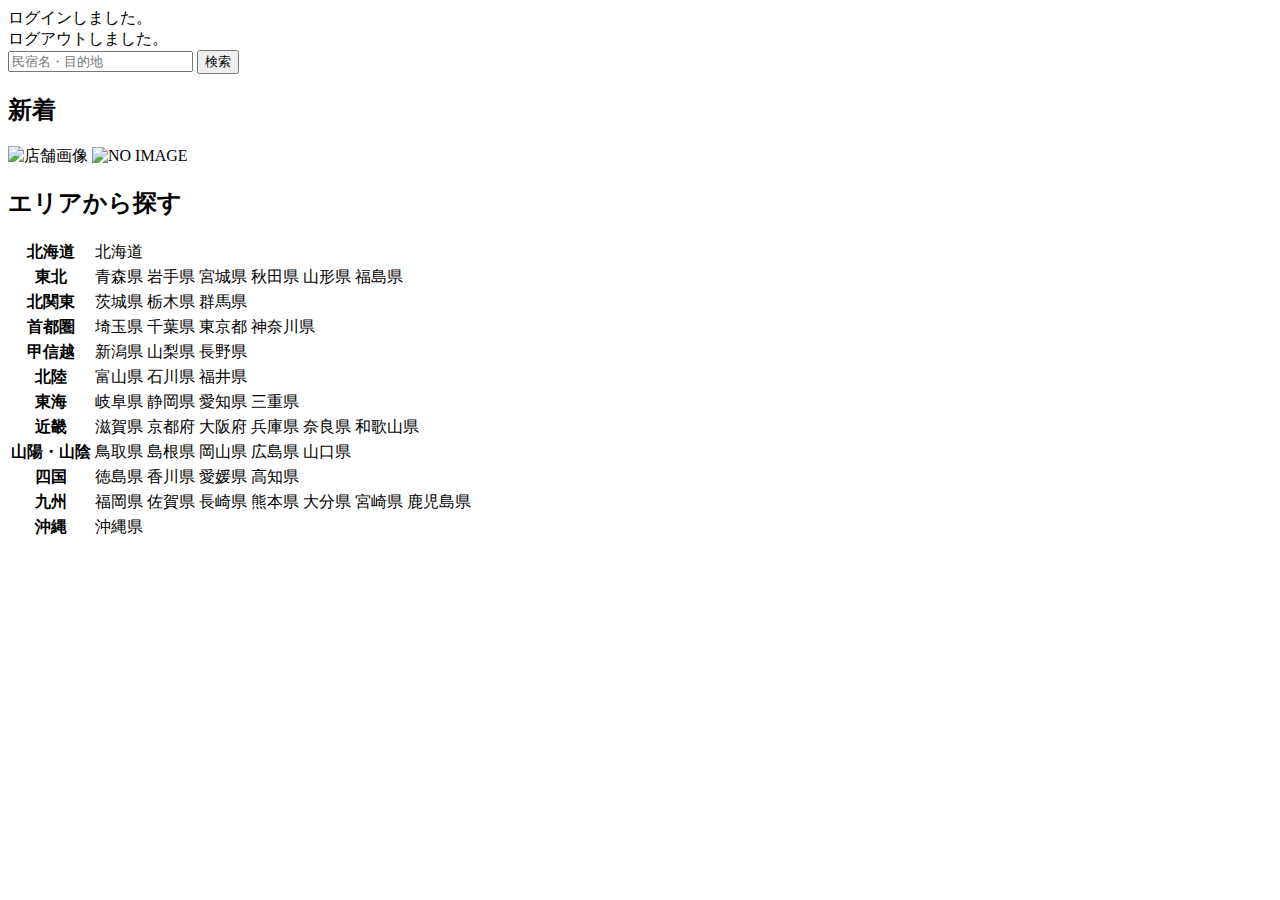
<file: kadai_02/target/classes/templates/index.html>
<!DOCTYPE html>
<html xmlns:th="https://www.thymeleaf.org" xmlns:sec="http://www.thymeleaf.org/extras/spring-security">
    <head>
         <div th:replace="~{fragment :: meta}"></div>   
              
         <div th:replace="~{fragment :: styles}"></div>
        
        <title>SAMURAI Travel</title>	
    </head>
    <body>

         <div class="samuraitravel-wrapper">
             <!-- ヘッダー -->
             <div th:replace="~{fragment :: header}"></div>
             
             <main>
                 <div class="container pt-4 pb-5 samuraitravel-container">
                     <div th:if="${param.loggedIn}" class="alert alert-info">
                         ログインしました。
                     </div>  
                     
                     <div th:if="${param.loggedOut}" class="alert alert-info">
                         ログアウトしました。
                     </div>
                     
                     <div th:if="${successMessage}" class="alert alert-info">
                         <span th:text="${successMessage}"></span>
                     </div>      

                     <div class="d-flex justify-content-center">                                            
                         <form method="get" th:action="@{/houses}" class="mb-5 samuraitravel-search-form">
                             <div class="input-group">
                                 <input type="text" class="form-control" name="keyword" th:value="${keyword}" placeholder="民宿名・目的地">
                                 <button type="submit" class="btn text-white shadow-sm samuraitravel-btn">検索</button> 
                             </div>               
                         </form>                        
                     </div>                                                                                                  
                                                      
                     <h2 class="text-center mb-3">新着</h2>
                     <div class="row row-cols-lg-5 row-cols-2 g-3 mb-5">                                        
                         <div class="col" th:each="newHouse : ${newHouses}">
                             <a th:href="@{/houses/__${newHouse.getId()}__}" class="link-dark samuraitravel-card-link">
                                 <div class="card h-100">                                                                        
                                     <img th:if="${newHouse.getImageName()}" th:src="@{/storage/__${newHouse.getImageName()}__}" class="card-img-top samuraitravel-vertical-card-image" alt="店舗画像">                                     
                                     <img th:unless="${newHouse.getImageName()}" th:src="@{/images/noImage.png}" class="card-img-top samuraitravel-vertical-card-image" alt="NO IMAGE">                                                                                                                        
                                     <div class="card-body">                                    
                                         <h3 class="card-title" th:text="${newHouse.getName()}"></h3>
                                         <p class="card-text mb-1">
                                             <small class="text-muted" th:text="${newHouse.getAddress()}"></small>                                            
                                         </p>
                                         <p class="card-text">
                                             <span th:text="${#numbers.formatInteger(newHouse.getPrice(), 1, 'COMMA') + '円 / 泊'}"></span>                                            
                                         </p>                                    
                                     </div>
                                 </div>    
                             </a>            
                         </div>                                               
                     </div>
                     
                     <div class="row justify-content-center">
                         <div class="col-xl-5 col-lg-6 col-md-8">                    
                     
                             <h2 class="text-center mb-3">エリアから探す</h2>                                        
                              
                             <table class="table">
                                 <tbody>                                                     
                                     <tr>
                                         <th>北海道</th>
                                         <td>
                                             <a th:href="@{/houses?area=北海道}">北海道</a>
                                         </td>                                     
                                     </tr>  
                                     <tr>
                                         <th>東北</th>
                                         <td>
                                             <a th:href="@{/houses?area=青森県}" class="me-2">青森県</a>
                                             <a th:href="@{/houses?area=岩手県}" class="me-2">岩手県</a>
                                             <a th:href="@{/houses?area=宮城県}" class="me-2">宮城県</a>
                                             <a th:href="@{/houses?area=秋田県}" class="me-2">秋田県</a>
                                             <a th:href="@{/houses?area=山形県}" class="me-2">山形県</a>
                                             <a th:href="@{/houses?area=福島県}">福島県</a>
                                         </td>                                     
                                     </tr>  
                                     <tr>
                                         <th>北関東</th>
                                         <td>
                                             <a th:href="@{/houses?area=茨城県}" class="me-2">茨城県</a>
                                             <a th:href="@{/houses?area=栃木県}" class="me-2">栃木県</a>
                                             <a th:href="@{/houses?area=群馬県}">群馬県</a>                                    
                                         </td>                                     
                                     </tr>  
                                     <tr>
                                         <th>首都圏</th>
                                         <td>
                                             <a th:href="@{/houses?area=埼玉県}" class="me-2">埼玉県</a>
                                             <a th:href="@{/houses?area=千葉県}" class="me-2">千葉県</a>
                                             <a th:href="@{/houses?area=東京都}" class="me-2">東京都</a>
                                             <a th:href="@{/houses?area=神奈川県}">神奈川県</a>
                                         </td>                                     
                                     </tr>  
                                     <tr>
                                         <th>甲信越</th>
                                         <td>
                                             <a th:href="@{/houses?area=新潟県}" class="me-2">新潟県</a>
                                             <a th:href="@{/houses?area=山梨県}" class="me-2">山梨県</a>
                                             <a th:href="@{/houses?area=長野県}">長野県</a>
                                         </td>                                     
                                     </tr>  
                                     <tr>
                                         <th>北陸</th>
                                         <td>
                                             <a th:href="@{/houses?area=富山県}" class="me-2">富山県</a>
                                             <a th:href="@{/houses?area=石川県}" class="me-2">石川県</a>
                                             <a th:href="@{/houses?area=福井県}">福井県</a>
                                         </td>                                     
                                     </tr>  
                                     <tr>
                                         <th>東海</th>
                                         <td>
                                             <a th:href="@{/houses?area=岐阜県}" class="me-2">岐阜県</a>
                                             <a th:href="@{/houses?area=静岡県}" class="me-2">静岡県</a>
                                             <a th:href="@{/houses?area=愛知県}" class="me-2">愛知県</a>
                                             <a th:href="@{/houses?area=三重県}">三重県</a>
                                         </td>                                     
                                     </tr>  
                                     <tr>
                                         <th>近畿</th>
                                         <td>
                                             <a th:href="@{/houses?area=滋賀県}" class="me-2">滋賀県</a>
                                             <a th:href="@{/houses?area=京都府}" class="me-2">京都府</a>
                                             <a th:href="@{/houses?area=大阪府}" class="me-2">大阪府</a>
                                             <a th:href="@{/houses?area=兵庫県}" class="me-2">兵庫県</a>
                                             <a th:href="@{/houses?area=奈良県}" class="me-2">奈良県</a>
                                             <a th:href="@{/houses?area=和歌山県}">和歌山県</a>
                                         </td>                                     
                                     </tr>  
                                     <tr>
                                         <th>山陽・山陰</th>
                                         <td>
                                             <a th:href="@{/houses?area=鳥取県}" class="me-2">鳥取県</a>
                                             <a th:href="@{/houses?area=島根県}" class="me-2">島根県</a>
                                             <a th:href="@{/houses?area=岡山県}" class="me-2">岡山県</a>
                                             <a th:href="@{/houses?area=広島県}" class="me-2">広島県</a>
                                             <a th:href="@{/houses?area=山口県}">山口県</a>
                                         </td>                                     
                                     </tr>  
                                     <tr>
                                         <th>四国</th>
                                         <td>
                                             <a th:href="@{/houses?area=徳島県}" class="me-2">徳島県</a>
                                             <a th:href="@{/houses?area=香川県}" class="me-2">香川県</a>
                                             <a th:href="@{/houses?area=愛媛県}" class="me-2">愛媛県</a>
                                             <a th:href="@{/houses?area=高知県}">高知県</a>
                                         </td>                                     
                                     </tr>            
                                     <tr>
                                         <th>九州</th>
                                         <td>
                                             <a th:href="@{/houses?area=福岡県}" class="me-2">福岡県</a>
                                             <a th:href="@{/houses?area=佐賀県}" class="me-2">佐賀県</a>
                                             <a th:href="@{/houses?area=長崎県}" class="me-2">長崎県</a>
                                             <a th:href="@{/houses?area=熊本県}" class="me-2">熊本県</a>
                                             <a th:href="@{/houses?area=大分県}" class="me-2">大分県</a>
                                             <a th:href="@{/houses?area=宮崎県}" class="me-2">宮崎県</a>
                                             <a th:href="@{/houses?area=鹿児島県}">鹿児島県</a>
                                         </td>                                     
                                     </tr>  
                                     <tr>
                                         <th>沖縄</th>
                                         <td>
                                             <a th:href="@{/houses?area=沖縄県}">沖縄県</a>
                                         </td>                                     
                                     </tr>                                                                                                                                                                                                                                                                                                                                                                           
                                 </tbody>
                             </table>  
                         </div>
                     </div> 
                 </div>
             </main>
             
             <!-- フッター -->
             <div th:replace="~{fragment :: footer}"></div>
         </div>    
         
         <div th:replace="~{fragment :: scripts}"></div>  
	</body>
</html>
</file>
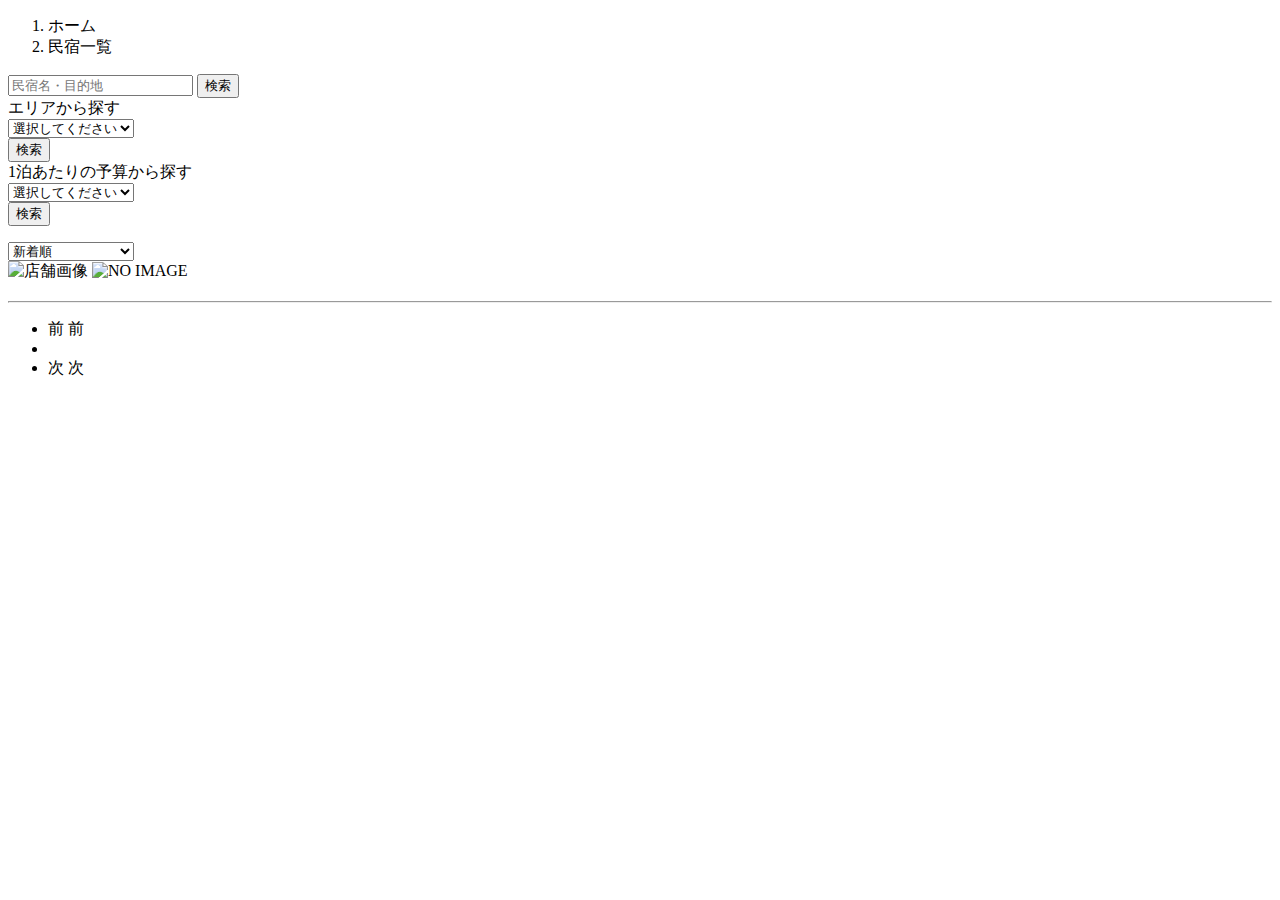
<file: kadai_02/target/classes/templates/houses/index.html>
<!DOCTYPE html>
 <html xmlns:th="https://www.thymeleaf.org" xmlns:sec="http://www.thymeleaf.org/extras/spring-security">    
     <head>
         <div th:replace="~{fragment :: meta}"></div>   
              
         <div th:replace="~{fragment :: styles}"></div>
           
         <title>民宿一覧</title>   
     </head>
     <body>
         <div class="samuraitravel-wrapper">
             <!-- ヘッダー -->
             <div th:replace="~{fragment :: header}"></div>
             
             <main>
                 <div class="container samuraitravel-container pb-5">
                     <div class="row justify-content-center">
                         <nav class="my-3" style="--bs-breadcrumb-divider: '>';" aria-label="breadcrumb">
                             <ol class="breadcrumb mb-0">                        
                                 <li class="breadcrumb-item"><a th:href="@{/}">ホーム</a></li>
                                 <li class="breadcrumb-item active" aria-current="page">民宿一覧</li>
                             </ol>
                         </nav>         
             
                         <div class="col-xl-3 col-lg-4 col-md-12">               
                             <form method="get" th:action="@{/houses}" class="w-100 mb-3">
                                 <div class="input-group">
                                     <input type="text" class="form-control" name="keyword" th:value="${keyword}" placeholder="民宿名・目的地">
                                     <button type="submit" class="btn text-white shadow-sm samuraitravel-btn">検索</button> 
                                 </div>               
                             </form>
             
                             <div class="card mb-3">
                                 <div class="card-header">
                                     エリアから探す
                                 </div>
                                 <div class="card-body">
                                     <form method="get" th:action="@{/houses}" class="w-100">
                                         <div class="form-group mb-3">
                                             <select class="form-control form-select" name="area">  
                                                 <option value="" hidden>選択してください</option>   
                                                 <optgroup label="北海道">                                      
                                                     <option value="北海道" th:selected="${area == '北海道'}">北海道</option>
                                                 </optgroup>                
                                                 <optgroup label="東北">                                  
                                                     <option value="青森県" th:selected="${area == '青森県'}">青森県</option>                                                
                                                     <option value="岩手県" th:selected="${area == '岩手県'}">岩手県</option>
                                                     <option value="宮城県" th:selected="${area == '宮城県'}">宮城県</option>
                                                     <option value="秋田県" th:selected="${area == '秋田県'}">秋田県</option>
                                                     <option value="山形県" th:selected="${area == '山形県'}">山形県</option>
                                                     <option value="福島県" th:selected="${area == '福島県'}">福島県</option>
                                                 </optgroup>
                                                 <optgroup label="北関東">  
                                                     <option value="茨城県" th:selected="${area == '茨城県'}">茨城県</option>
                                                     <option value="栃木県" th:selected="${area == '栃木県'}">栃木県</option>
                                                     <option value="群馬県" th:selected="${area == '群馬県'}">群馬県</option>
                                                 </optgroup>
                                                 <optgroup label="首都圏"> 
                                                     <option value="埼玉県" th:selected="${area == '埼玉県'}">埼玉県</option>
                                                     <option value="千葉県" th:selected="${area == '千葉県'}">千葉県</option>
                                                     <option value="東京都" th:selected="${area == '東京都'}">東京都</option>
                                                     <option value="神奈川県" th:selected="${area == '神奈川県'}">神奈川県</option>
                                                 </optgroup>
                                                 <optgroup label="甲信越"> 
                                                     <option value="新潟県" th:selected="${area == '新潟県'}">新潟県</option>
                                                     <option value="山梨県" th:selected="${area == '山梨県'}">山梨県</option>
                                                     <option value="長野県" th:selected="${area == '長野県'}">長野県</option>
                                                 </optgroup>
                                                 <optgroup label="北陸"> 
                                                     <option value="富山県" th:selected="${area == '富山県'}">富山県</option>
                                                     <option value="石川県" th:selected="${area == '石川県'}">石川県</option>
                                                     <option value="福井県" th:selected="${area == '福井県'}">福井県</option>
                                                 </optgroup>
                                                 <optgroup label="東海">
                                                     <option value="岐阜県" th:selected="${area == '岐阜県'}">岐阜県</option>
                                                     <option value="静岡県" th:selected="${area == '静岡県'}">静岡県</option>
                                                     <option value="愛知県" th:selected="${area == '愛知県'}">愛知県</option>
                                                     <option value="三重県" th:selected="${area == '三重県'}">三重県</option>
                                                 </optgroup>
                                                 <optgroup label="近畿">
                                                     <option value="滋賀県" th:selected="${area == '滋賀県'}">滋賀県</option>
                                                     <option value="京都府" th:selected="${area == '京都府'}">京都府</option>
                                                     <option value="大阪府" th:selected="${area == '大阪府'}">大阪府</option>
                                                     <option value="兵庫県" th:selected="${area == '兵庫県'}">兵庫県</option>
                                                     <option value="奈良県" th:selected="${area == '奈良県'}">奈良県</option>
                                                     <option value="和歌山県" th:selected="${area == '和歌山県'}">和歌山県</option>
                                                 </optgroup>
                                                 <optgroup label="山陽・山陰">
                                                     <option value="鳥取県" th:selected="${area == '鳥取県'}">鳥取県</option>
                                                     <option value="島根県" th:selected="${area == '島根県'}">島根県</option>
                                                     <option value="岡山県" th:selected="${area == '岡山県'}">岡山県</option>
                                                     <option value="広島県" th:selected="${area == '広島県'}">広島県</option>
                                                     <option value="山口県" th:selected="${area == '山口県'}">山口県</option>
                                                 </optgroup>
                                                 <optgroup label="四国">
                                                     <option value="徳島県" th:selected="${area == '徳島県'}">徳島県</option>
                                                     <option value="香川県" th:selected="${area == '香川県'}">香川県</option>
                                                     <option value="愛媛県" th:selected="${area == '愛媛県'}">愛媛県</option>
                                                     <option value="高知県" th:selected="${area == '高知県'}">高知県</option>
                                                 </optgroup>
                                                 <optgroup label="九州">
                                                     <option value="福岡県" th:selected="${area == '福岡県'}">福岡県</option>
                                                     <option value="佐賀県" th:selected="${area == '佐賀県'}">佐賀県</option>
                                                     <option value="長崎県" th:selected="${area == '長崎県'}">長崎県</option>
                                                     <option value="熊本県" th:selected="${area == '熊本県'}">熊本県</option>
                                                     <option value="大分県" th:selected="${area == '大分県'}">大分県</option>
                                                     <option value="宮崎県" th:selected="${area == '宮崎県'}">宮崎県</option>
                                                     <option value="鹿児島県" th:selected="${area == '鹿児島県'}">鹿児島県</option>
                                                 </optgroup>
                                                 <optgroup label="沖縄">
                                                     <option value="沖縄県" th:selected="${area == '沖縄県'}">沖縄県</option>
                                                 </optgroup>                                                                                                  
                                             </select> 
                                         </div>
                                         <div class="form-group">
                                             <button type="submit" class="btn text-white shadow-sm w-100 samuraitravel-btn">検索</button>
                                         </div>                                           
                                     </form>
                                 </div>
                             </div>                
             
                             <div class="card mb-3">
                                 <div class="card-header">
                                     1泊あたりの予算から探す
                                 </div>
                                 <div class="card-body">
                                     <form method="get" th:action="@{/houses}" class="w-100">
                                         <div class="form-group mb-3">    
                                             <select class="form-control form-select" name="price">
                                                 <option value="" hidden>選択してください</option> 
                                                 <option value="6000" th:selected="${price == 6000}">6,000円以内</option>
                                                 <option value="7000" th:selected="${price == 7000}">7,000円以内</option>
                                                 <option value="8000" th:selected="${price == 8000}">8,000円以内</option>
                                                 <option value="9000" th:selected="${price == 9000}">9,000円以内</option>
                                                 <option value="10000" th:selected="${price == 10000}">10,000円以内</option>
                                             </select>                                                                                
                                         </div>
                                         <div class="form-group">
                                             <button type="submit" class="btn text-white shadow-sm w-100 samuraitravel-btn">検索</button>
                                         </div>                                           
                                     </form>
                                 </div>
                             </div>                               
                         </div>
             
                         <div class="col">                                                                          
                             <div class="d-flex justify-content-between flex-wrap">                                
                                 <p th:if="${housePage.getTotalPages() > 1}" class="fs-5 mb-3" th:text="${'検索結果：' + housePage.getTotalElements() + '件' + '（' + (housePage.getNumber() + 1) + ' / ' + housePage.getTotalPages() + ' ページ）'}"></p> 
                                 <p th:unless="${housePage.getTotalPages() > 1}" class="fs-5 mb-3" th:text="${'検索結果：' + housePage.getTotalElements() + '件'}"></p>                                 
                                
                                 <form method="get" th:action="@{/houses}" class="mb-3 samuraitravel-sort-box"> 
                                     <input th:if="${keyword}" type="hidden" name="keyword" th:value="${keyword}">
                                     <input th:if="${area}" type="hidden" name="area" th:value="${area}">
                                     <input th:if="${price}" type="hidden" name="price" th:value="${price}">                                      
                                     <select class="form-select form-select-sm" name="order" onChange="this.form.submit();">
                                         <option value="createdAtDesc" th:selected="${order == 'createdAtDesc' || order == null}">新着順</option>                                            
                                         <option value="priceAsc" th:selected="${order == 'priceAsc'}">宿泊料金が安い順</option>
                                     </select>   
                                 </form>                              
                             
                             </div>   
                                                                         
                             <div class="mb-3" th:each="house : ${housePage}">
                                 <a th:href="@{/houses/__${house.getId()}__}" class="link-dark samuraitravel-card-link">
                                     <div class="card h-100">   
                                         <div class="row g-0">
                                             <div class="col-md-4">                                                                                
                                                 <img th:if="${house.getImageName()}" th:src="@{/storage/__${house.getImageName()}__}" class="card-img-top samuraitravel-horizontal-card-image" alt="店舗画像">                                                     
                                                 <img th:unless="${house.getImageName()}" th:src="@{/images/noImage.png}" class="card-img-top samuraitravel-horizontal-card-image" alt="NO IMAGE">                                                    
                                             </div> 
                                             <div class="col-md-8">                                                                                                                        
                                                 <div class="card-body">                                    
                                                     <h3 class="card-title mb-3" th:text="${house.getName()}"></h3>                                            
  
                                                     <hr class="mb-3">
                                                     
                                                     <p class="card-text mb-2">
                                                         <span th:text="${house.getDescription()}"></span>
                                                     </p>                                                    
                                                     
                                                     <p class="card-text mb-2">
                                                         <small class="text-muted" th:text="${'〒' + house.getPostalCode()}"></small>
                                                         <small class="text-muted" th:text="${house.getAddress()}"></small>                                                      
                                                     </p>   
                                                                                                                                                                                                                                    
                                                     <p class="card-text">
                                                         <span th:text="${#numbers.formatInteger(house.getPrice(), 1, 'COMMA') + '円 / 泊'}"></span>
                                                     </p>                                    
                                                 </div>
                                             </div>
                                         </div>
                                     </div>    
                                 </a>            
                             </div>                                                                                       
             
                             <!-- ページネーション -->
                             <div th:if="${housePage.getTotalPages() > 1}" class="d-flex justify-content-center">
                                 <nav aria-label="民宿一覧ページ">
                                     <ul class="pagination">
                                         <li class="page-item">
                                             <span th:if="${housePage.isFirst()}" class="page-link disabled">前</span>
                                             <a th:unless="${housePage.isFirst()}" th:href="@{/houses(page = ${housePage.getNumber() - 1}, keyword = ${keyword}, area = ${area}, price = ${price}, order = ${order})}" class="page-link samuraitravel-page-link">前</a>
                                         </li>
                                         <li th:each="i : ${#numbers.sequence(0, housePage.getTotalPages() - 1)}" class="page-item">
                                             <span th:if="${i == housePage.getNumber()}" class="page-link active samuraitravel-active" th:text="${i + 1}"></span>
                                             <a th:unless="${i == housePage.getNumber()}" th:href="@{/houses(page = ${i}, keyword = ${keyword}, area = ${area}, price = ${price}, order = ${order})}" class="page-link samuraitravel-page-link" th:text="${i + 1}"></a>
                                         </li>
                                         <li class="page-item">                        
                                             <span th:if="${housePage.isLast()}" class="page-link disabled">次</span>
                                             <a th:unless="${housePage.isLast()}" th:href="@{/houses(page = ${housePage.getNumber() + 1}, keyword = ${keyword}, area = ${area}, price = ${price}, order = ${order})}" class="page-link samuraitravel-page-link">次</a>
                                         </li>
                                     </ul>
                                 </nav> 
                             </div>                                      
                         </div>
                     </div>
                 </div>  
             </main>
             
             <!-- フッター -->
             <div th:replace="~{fragment :: footer}"></div>
         </div>    
         
         <div th:replace="~{fragment :: scripts}"></div>  
   </body>
 </html>
</file>
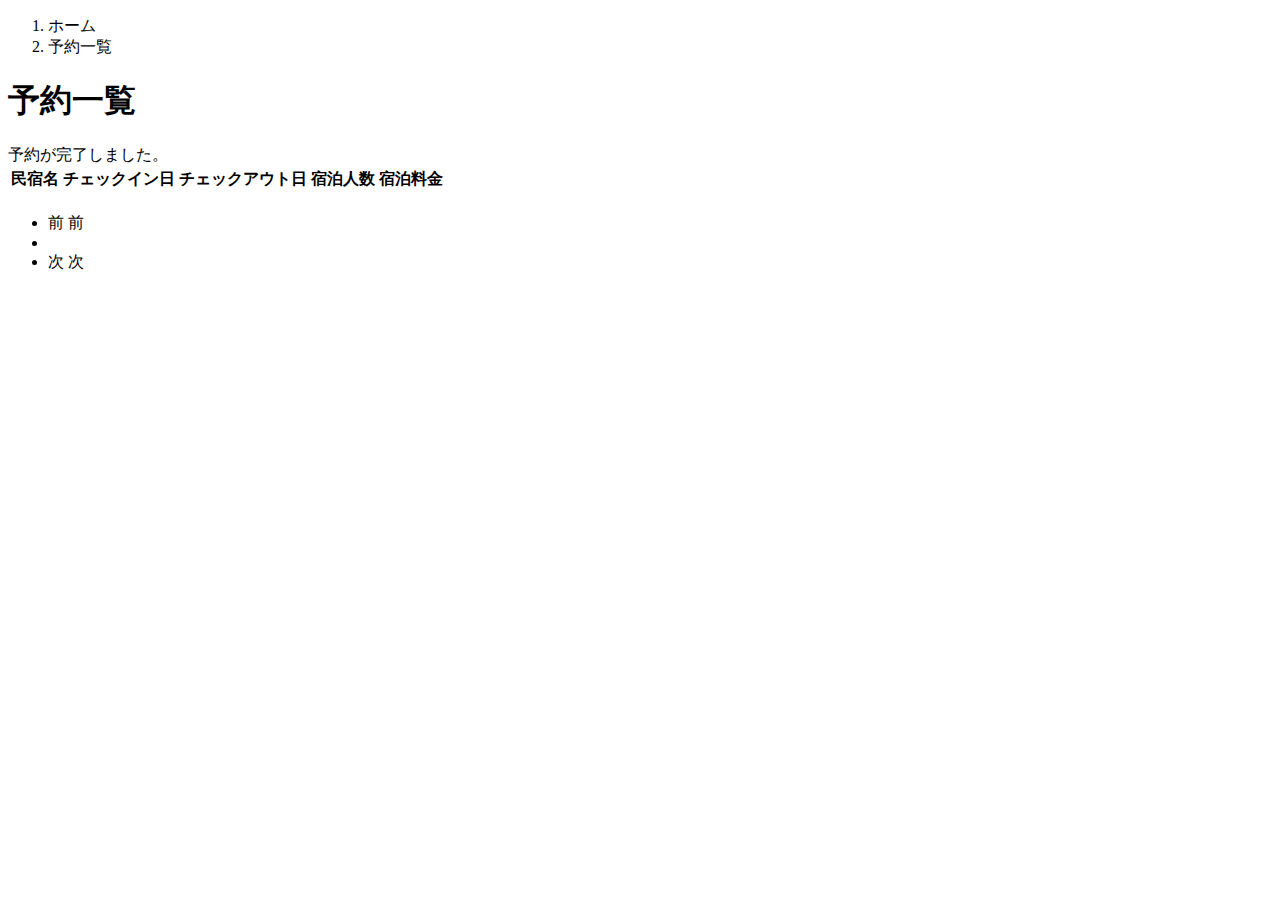
<file: kadai_02/target/classes/templates/reservations/index.html>
<!DOCTYPE html>
 <html xmlns:th="https://www.thymeleaf.org" xmlns:sec="http://www.thymeleaf.org/extras/spring-security">    
     <head>
         <div th:replace="~{fragment :: meta}"></div>   
              
         <div th:replace="~{fragment :: styles}"></div>
           
         <title>予約一覧</title>   
     </head>
     <body>
         <div class="samuraitravel-wrapper">
             <!-- ヘッダー -->
             <div th:replace="~{fragment :: header}"></div>
             
             <main>
                 <div class="container samuraitravel-container pb-5">
                     <div class="row justify-content-center">
                         <div class="col-xxl-9 col-xl-10 col-lg-11">
                             <nav class="my-3" style="--bs-breadcrumb-divider: '>';" aria-label="breadcrumb">
                                 <ol class="breadcrumb mb-0"> 
                                     <li class="breadcrumb-item"><a th:href="@{/}">ホーム</a></li>                       
                                     <li class="breadcrumb-item active" aria-current="page">予約一覧</li>
                                 </ol>
                             </nav> 
                             
                             <h1 class="mb-3 text-center">予約一覧</h1>  
             
                              <div th:if="${param.reserved}" class="alert alert-info">
                                 予約が完了しました。
                             </div>   
                             
                             <table class="table">
                                 <thead>
                                     <tr>                            
                                         <th scope="col">民宿名</th>
                                         <th scope="col">チェックイン日</th>
                                         <th scope="col">チェックアウト日</th>
                                         <th scope="col">宿泊人数</th>
                                         <th scope="col">宿泊料金</th>                                        
                                     </tr>
                                 </thead>   
                                 <tbody>                                                    
                                     <tr th:each="reservation : ${reservationPage}">
                                         <td>
                                             <a th:href="@{/houses/__${reservation.getHouse().getId()}__}" th:text="${reservation.getHouse().getName()}"></a>
                                         </td>
                                         <td th:text="${reservation.getCheckinDate()}"></td>
                                         <td th:text="${reservation.getCheckoutDate()}"></td>
                                         <td th:text="${reservation.getNumberOfPeople + '名'}"></td>
                                         <td th:text="${#numbers.formatInteger(reservation.getAmount(), 1, 'COMMA') + '円'}"></td>
                                     </tr>                                    
                                 </tbody>
                             </table>    
                             
                            <!-- ページネーション -->
                             <div th:if="${reservationPage.getTotalPages() > 1}" class="d-flex justify-content-center">
                                 <nav aria-label="予約一覧ページ">
                                     <ul class="pagination">
                                         <li class="page-item">
                                             <span th:if="${reservationPage.isFirst()}" class="page-link disabled">前</span>
                                             <a th:unless="${reservationPage.isFirst()}" th:href="@{/reservations(page = ${reservationPage.getNumber() - 1})}" class="page-link samuraitravel-page-link">前</a>
                                         </li>
                                         <li th:each="i : ${#numbers.sequence(0, reservationPage.getTotalPages() - 1)}" class="page-item">
                                             <span th:if="${i == reservationPage.getNumber()}" class="page-link active samuraitravel-active" th:text="${i + 1}"></span>
                                             <a th:unless="${i == reservationPage.getNumber()}" th:href="@{/reservations(page = ${i})}" class="page-link samuraitravel-page-link" th:text="${i + 1}"></a>
                                         </li>
                                         <li class="page-item">                        
                                             <span th:if="${reservationPage.isLast()}" class="page-link disabled">次</span>
                                             <a th:unless="${reservationPage.isLast()}" th:href="@{/reservations(page = ${reservationPage.getNumber() + 1})}" class="page-link samuraitravel-page-link">次</a>
                                         </li>
                                     </ul>
                                 </nav> 
                             </div>                
                         </div>                          
                     </div>
                 </div>  
             </main>
             
             <!-- フッター -->
             <div th:replace="~{fragment :: footer}"></div>
         </div>    
         
         <div th:replace="~{fragment :: scripts}"></div>  
   </body>
 </html>
</file>
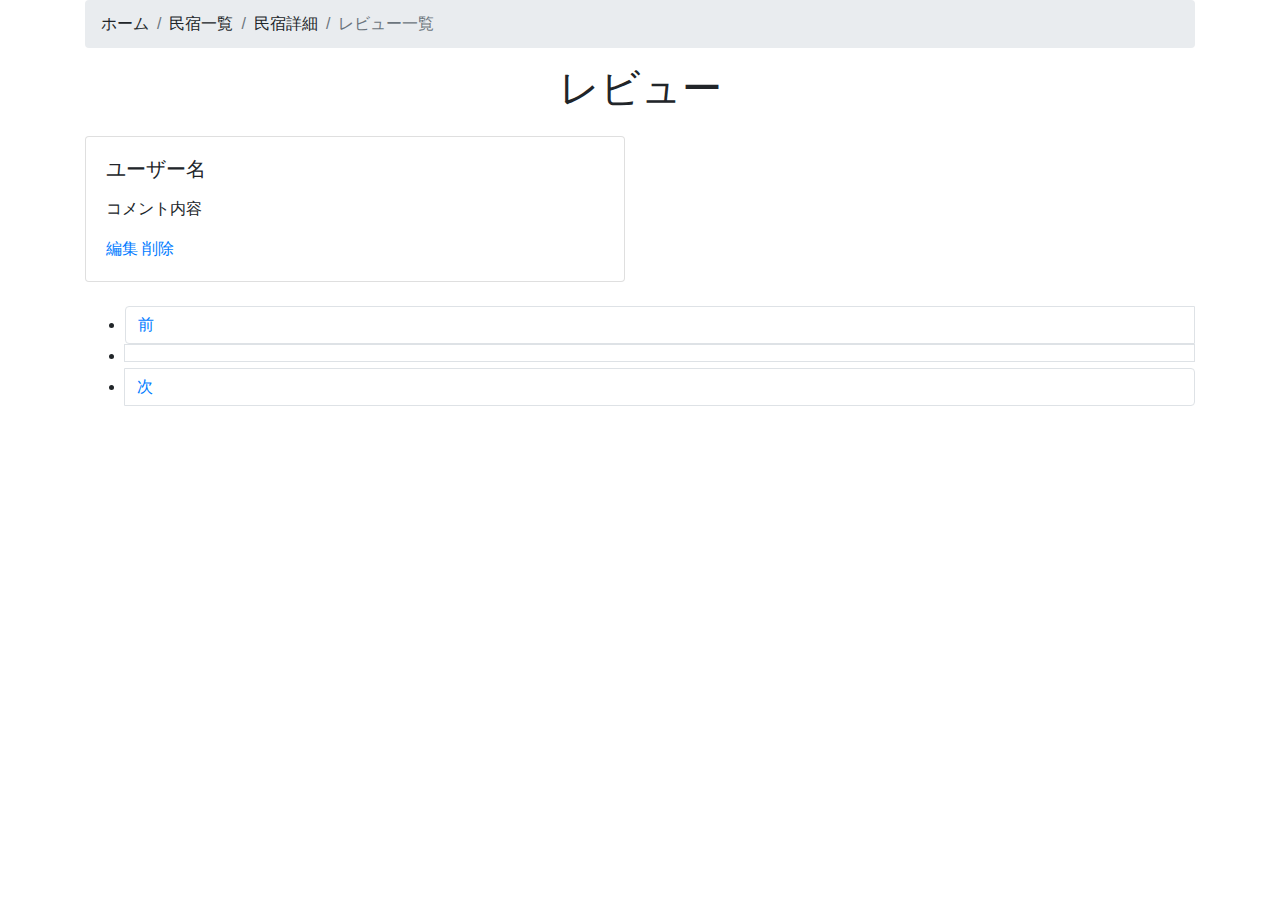
<file: kadai_02/target/classes/templates/reviews/index.html>
<!DOCTYPE html>
<html xmlns:th="https://www.thymeleaf.org" xmlns:sec="http://www.thymeleaf.org/extras/spring-security">    
<head>
	  <div th:replace="~{fragment :: meta}"></div>
    <div th:replace="~{fragment :: styles}"></div>
    
    <title>レビュー一覧</title>
    <link rel="stylesheet" href="https://maxcdn.bootstrapcdn.com/bootstrap/4.5.2/css/bootstrap.min.css">
    <link rel="stylesheet" href="https://cdnjs.cloudflare.com/ajax/libs/font-awesome/6.0.0-beta3/css/all.min.css">
    <link rel="stylesheet" th:href="@{/css/style.css}">
</head>
<body>
	<div class="samuraitravel-wrapper">
		<!-- ヘッダー -->
		<div th:replace="~{fragment :: header}"></div>
		
    <div class="container">
        <nav aria-label="breadcrumb">
            <ol class="breadcrumb">
                <li class="breadcrumb-item"><a th:href="@{/}">ホーム</a></li>
                <li class="breadcrumb-item"><a th:href="@{/houses}">民宿一覧</a></li>
                <li class="breadcrumb-item"><a th:href="@{'/houses/' + ${house.id}}">民宿詳細</a></li>
                <li class="breadcrumb-item active" aria-current="page">レビュー一覧</li>
            </ol>
        </nav>
    </div>

    <div id="reviews" class="container">
        <h1 class="mb-4 text-center" th:text="${house.name + 'のレビュー一覧'}">レビュー</h1>
        <div class="review-container row">
            <div th:each="review : ${reviewPage.content}" class="review-card col-md-6 mb-4">
								<div class="card">
										<div class="card-body">
										<h5 class="card-title" th:text="${review.user.name}">ユーザー名</h5>
    								<p class="card-text">
                    		<span class="samuraitravel-star" th:each="star : ${#numbers.sequence(1, 5)}" th:text="${star <= review.score} ? '&#9733;' : '&#9734;'"></span>
                		</p>
                		<p class="card-text" th:text="${#dates.format(review.createdAt, 'yyyy年MM月dd日')}"></p>
                		<p class="card-text" th:utext="${#strings.replace(review.content, '\n', '<br/>')}">コメント内容</p>
                		<div class="d-flex justify-content-between">
		                		<!-- 編集・削除リンクの追加 -->	
												<span sec:authorize="isAuthenticated()" th:if="${#authentication.principal.user.id == review.user.id}" class="edit-delete-buttons">	
														<a th:href="@{/houses/__${house.id}__/reviews/__${review.id}__/edit}" class="me-2">編集</a>	
														<a href="#" class="samuraitravel-link-danger" data-bs-toggle="modal" th:data-bs-target="${'#deleteReviewModal' + review.id}">削除</a>	
														<!-- 削除用モーダル -->	
														<div class="modal fade" th:id="${'deleteReviewModal' + review.id}" tabindex="-1" th:aria-labelledby="${'deleteReviewModalLabel' + review.id}">	
																<div class="modal-dialog">	
																		<div class="modal-content">
																				<div class="modal-header">	
																						<h5 class="modal-title" th:id="${'deleteReviewModalLabel' + review.id}" th:text="${house.name + 'のレビューを削除してもよろしいですか？'}"></h5>	
																						<button type="button" class="btn-close" data-bs-dismiss="modal" aria-label="閉じる"></button>	
																				</div>	
																				<div class="modal-footer">	
																						<form method="post" th:action="@{/houses/__${house.id}__/reviews/__${review.id}__/delete}">	
																								<button type="submit" class="btn samuraitravel-btn-danger text-white shadow-sm">削除</button>	
																						</form>	
																				</div>	
																		</div>	
																</div>	
														</div>	
												</span>
												</div>
     								</div>
								</div>
            </div>
        </div>
        <ul class="pagenation justify-content-center">
            <li class="page-item" th:if="${reviewPage.hasPrevious()}">
                <a class="page-link" th:href="@{|/houses/${house.id}/reviews?page=${reviewPage.number - 1}&size=${reviewPage.size}|}">前</a>
            </li>
            <li class="page-item" th:each="pageNum : ${#numbers.sequence(1, reviewPage.totalPages)}">
          			<a class="page-link" th:href="@{|/houses/${house.id}/reviews?page=${pageNum - 1}&size=${reviewPage.size}|}"
          					th:text="${pageNum}" th:classappend="${pageNum == reviewPage.number + 1}?'active'"></a>       
            </li>
            <li class="page-item" th:if="${reviewPage.hasNext()}">
                <a class="page-link" th:href="@{|/houses/${house.id}/reviews?page=${reviewPage.number + 1}&size=${reviewPage.size}|}">次</a>
            </li>
        </ul>
    </div>
   	<!-- フッター -->    
  	<div th:replace="~{fragment :: footer}"></div>
	</div>
	<div th:replace="~{fragment :: scripts}"></div>

</body>
</html>
</file>
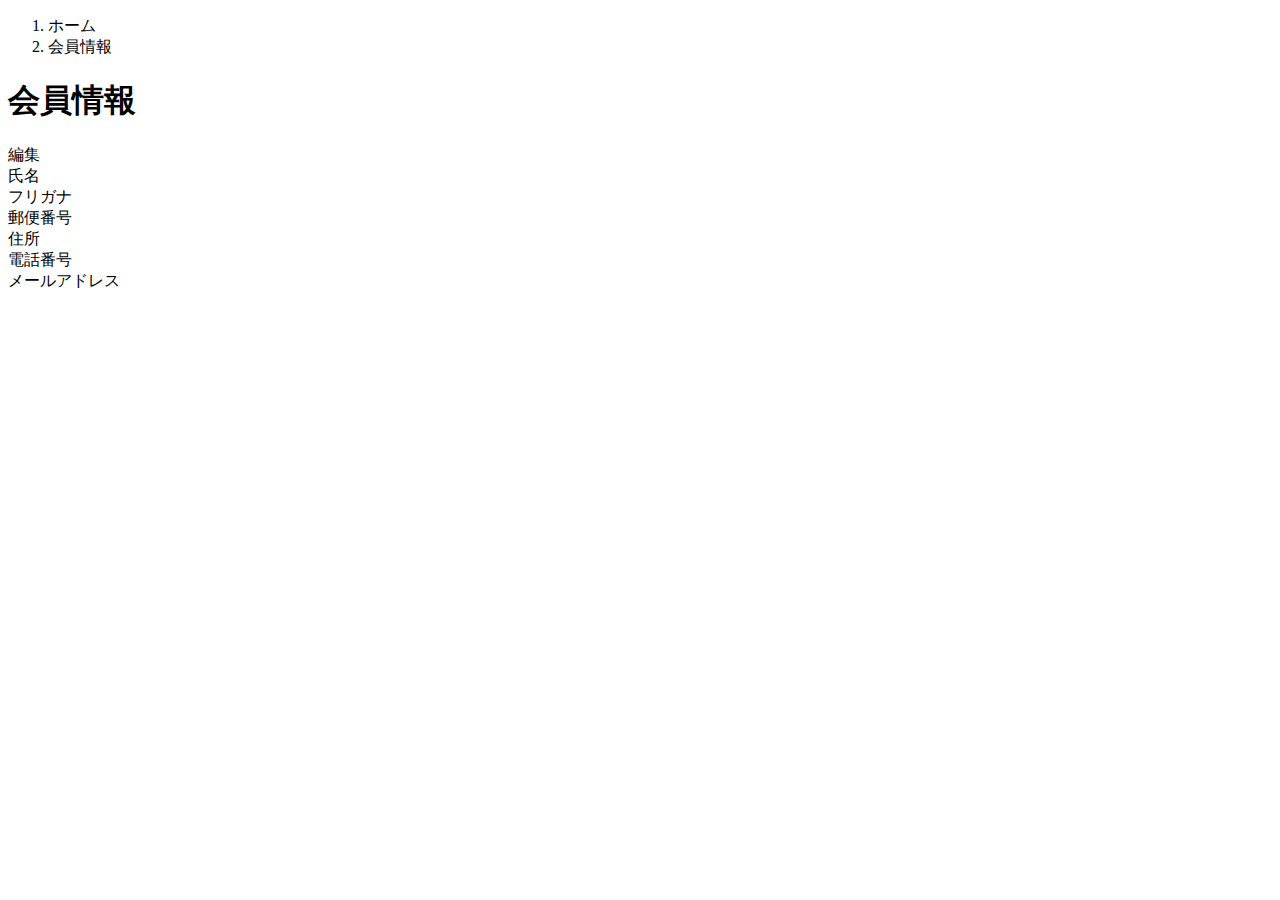
<file: kadai_02/target/classes/templates/user/index.html>
<!DOCTYPE html>
 <html xmlns:th="https://www.thymeleaf.org" xmlns:sec="http://www.thymeleaf.org/extras/spring-security">    
     <head>
         <div th:replace="~{fragment :: meta}"></div>   
              
         <div th:replace="~{fragment :: styles}"></div>
           
         <title>会員情報</title>   
     </head>
     <body>
         <div class="samuraitravel-wrapper">
             <!-- ヘッダー -->
             <div th:replace="~{fragment :: header}"></div>
             
             <main>
                 <div class="container pb-5 samuraitravel-container">
                     <div class="row justify-content-center">
                         <div class="col-xl-5 col-lg-6 col-md-8">
                             <nav class="my-3" style="--bs-breadcrumb-divider: '>';" aria-label="breadcrumb">
                                 <ol class="breadcrumb mb-0"> 
                                     <li class="breadcrumb-item"><a th:href="@{/}">ホーム</a></li>                       
                                     <li class="breadcrumb-item active" aria-current="page">会員情報</li>
                                 </ol>
                             </nav> 
                             
                             <h1 class="mb-3 text-center">会員情報</h1> 
                             
                             <div class="d-flex justify-content-end align-items-end mb-3">                    
                                 <div>
                                     <a th:href="@{/user/edit}">編集</a>                        
                                 </div>
                             </div>                                       
                             
                             <div th:if="${successMessage}" class="alert alert-info">
                                 <span th:text="${successMessage}"></span>
                             </div>                               
                             
                             <div class="container mb-4">
                                 <div class="row pb-2 mb-2 border-bottom">
                                     <div class="col-4">
                                         <span class="fw-bold">氏名</span>
                                     </div>
             
                                     <div class="col">
                                         <span th:text="${user.getName()}"></span>
                                     </div>
                                 </div>                    
             
                                 <div class="row pb-2 mb-2 border-bottom">
                                     <div class="col-4">
                                         <span class="fw-bold">フリガナ</span>
                                     </div>
             
                                     <div class="col">
                                         <span th:text="${user.getFurigana()}"></span>
                                     </div>
                                 </div>            
                                 
                                 <div class="row pb-2 mb-2 border-bottom">
                                     <div class="col-4">
                                         <span class="fw-bold">郵便番号</span>
                                     </div>
             
                                     <div class="col">
                                         <span th:text="${user.getPostalCode()}"></span>
                                     </div>
                                 </div>   
                                 
                                 <div class="row pb-2 mb-2 border-bottom">
                                     <div class="col-4">
                                         <span class="fw-bold">住所</span>
                                     </div>
             
                                     <div class="col">
                                         <span th:text="${user.getAddress()}"></span>
                                     </div>
                                 </div>
             
                                 <div class="row pb-2 mb-2 border-bottom">
                                     <div class="col-4">
                                         <span class="fw-bold">電話番号</span>
                                     </div>
             
                                     <div class="col">
                                         <span th:text="${user.getPhoneNumber()}"></span>
                                     </div>
                                 </div>  
                                 
                                 <div class="row pb-2 mb-2 border-bottom">
                                     <div class="col-4">
                                         <span class="fw-bold">メールアドレス</span>
                                     </div>
             
                                     <div class="col">
                                         <span th:text="${user.getEmail()}"></span>
                                     </div>
                                 </div>                                 
                             </div>                                                                                                                           
                         </div>
                     </div>
                 </div>
             </main>
             
             <!-- フッター -->
             <div th:replace="~{fragment :: footer}"></div>
         </div>    
         
         <div th:replace="~{fragment :: scripts}"></div>  
   </body>
 </html>
</file>
